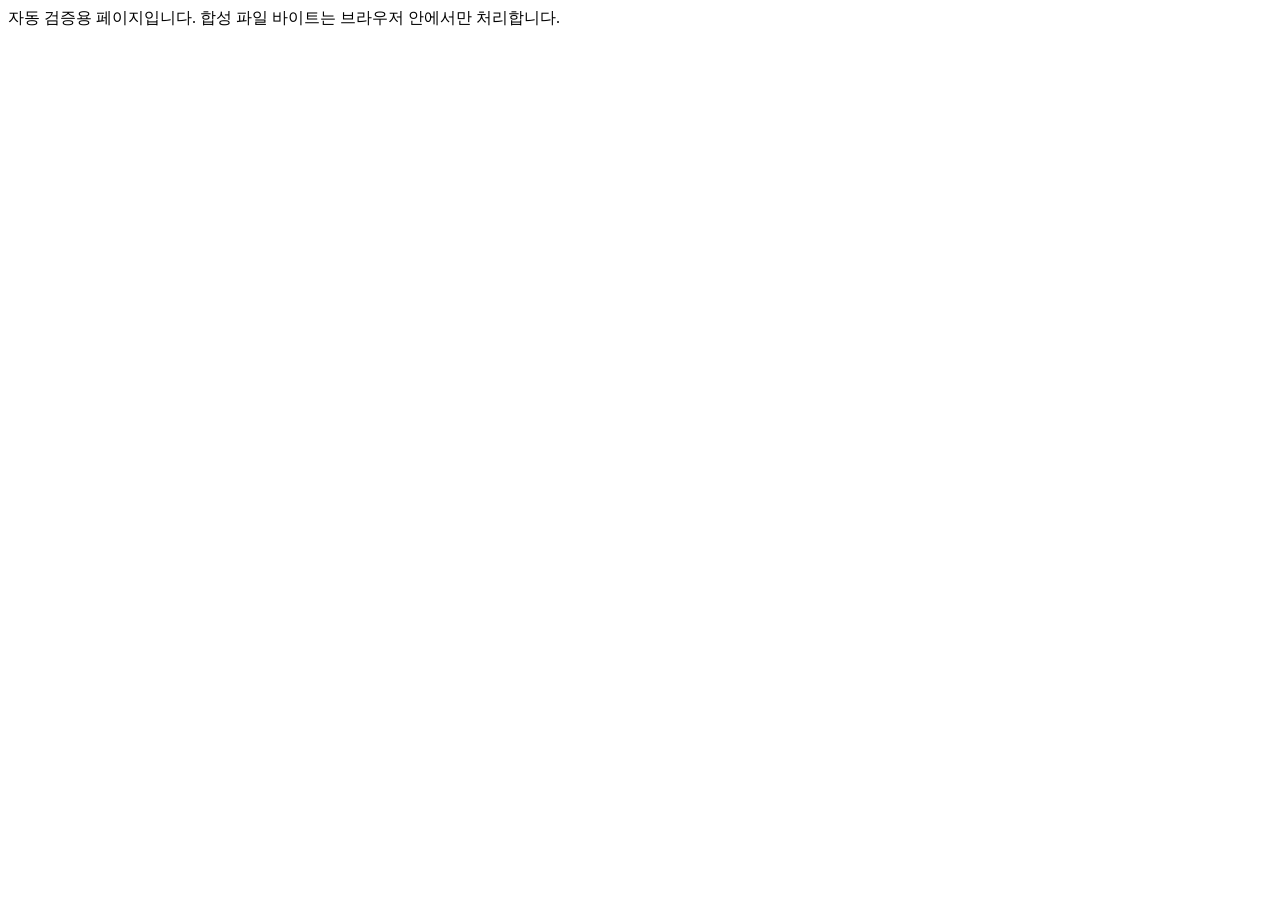
<file: tests/engine-runner.html>
<!doctype html><html lang="ko"><meta charset="utf-8"><title>음원 엔진 합성 검증</title>
<script defer src="../model.js"></script><script defer src="../engine.js"></script><script defer src="engine-suite.js"></script>
<body>자동 검증용 페이지입니다. 합성 파일 바이트는 브라우저 안에서만 처리합니다.</body></html>
</file>
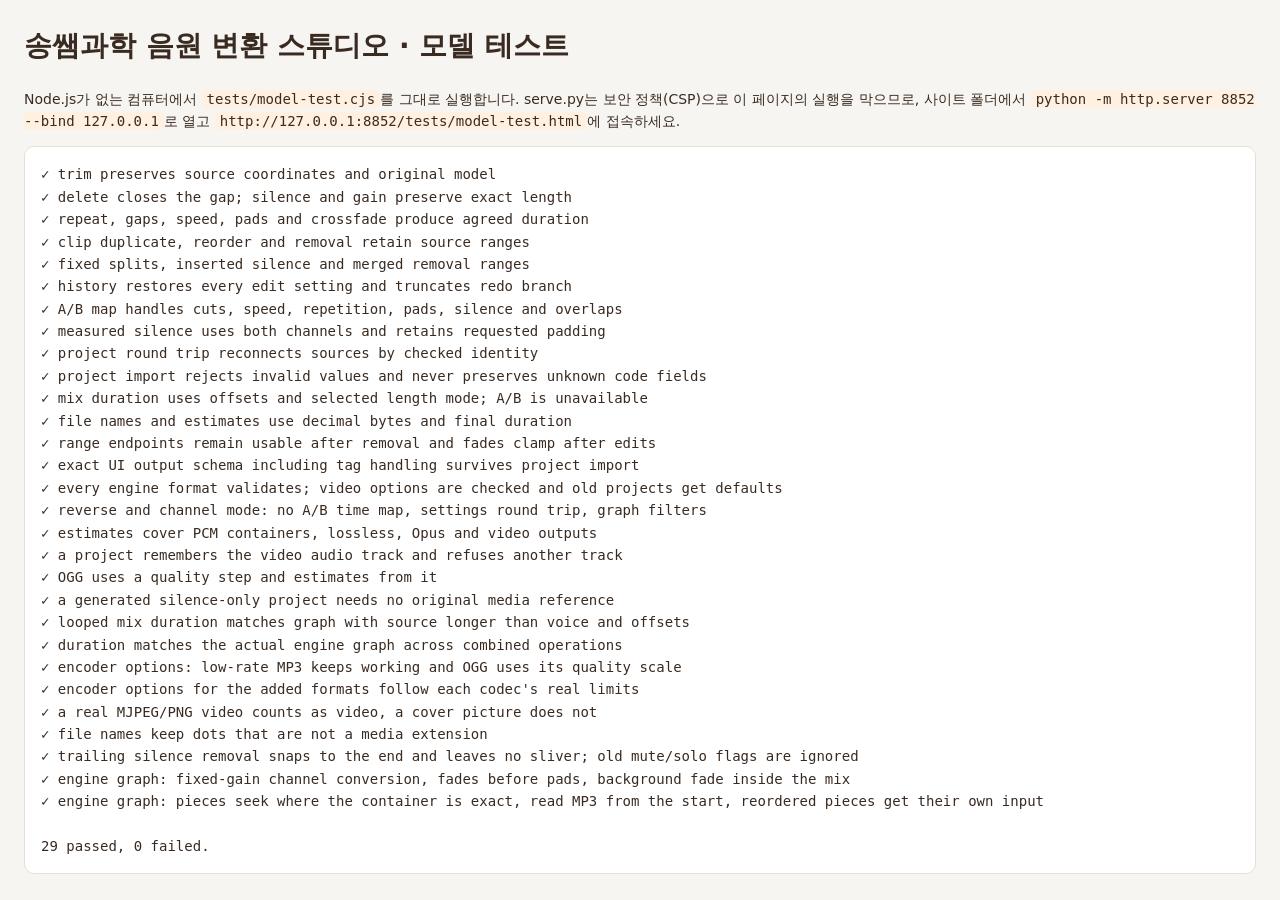
<file: tests/model-test.html>
<!doctype html>
<html lang="ko">
<head>
<meta charset="utf-8"><meta name="viewport" content="width=device-width, initial-scale=1">
<title>모델 테스트</title>
<style>body{font:14px/1.6 system-ui,'Malgun Gothic',sans-serif;margin:24px;color:#392b21;background:#f7f5f1}pre{background:#fff;border:1px solid #e7dfd4;border-radius:10px;padding:16px;white-space:pre-wrap}code{background:#fff0df;padding:1px 5px;border-radius:5px}</style>
</head>
<body>
<h1>송쌤과학 음원 변환 스튜디오 · 모델 테스트</h1>
<p>Node.js가 없는 컴퓨터에서 <code>tests/model-test.cjs</code>를 그대로 실행합니다. serve.py는 보안 정책(CSP)으로 이 페이지의 실행을 막으므로, 사이트 폴더에서 <code>python -m http.server 8852 --bind 127.0.0.1</code>로 열고 <code>http://127.0.0.1:8852/tests/model-test.html</code>에 접속하세요.</p>
<pre id="out"></pre>
<script src="model-test-runner.js"></script>
</body>
</html>
</file>
